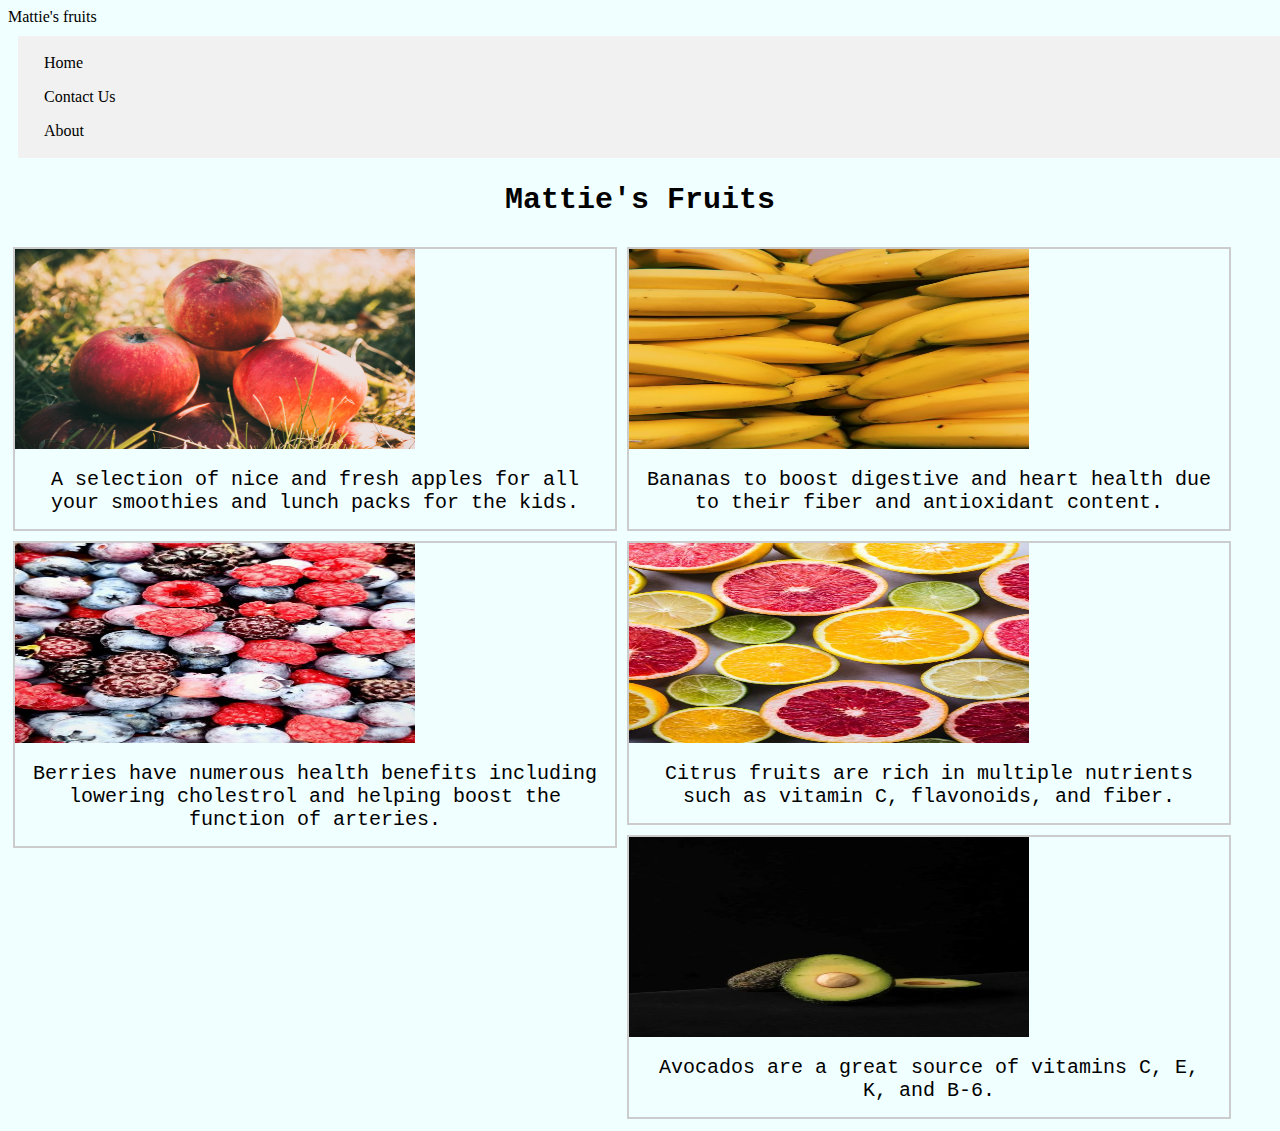
<file: index.html>
<!DOCTYPE html>
<html>
<head>
<meta name="viewport" content="width=device-width, initial-scale=1.0">
    <link rel="stylesheet" href="style.css"
          <title>Mattie's fruits</title>

</head>
<body>

<ul>
  <li><a href="index.html">Home</a></li>
  <li><a href="contact.html">Contact Us</a></li>
  <li><a href="about.html">About</a></li>
</ul>



<h2>Mattie's Fruits</h2>
<div class="gallery">
  <a target="_blank" href="apples.html">
    <img src="images/apple.jpg" alt="Apples" title="Apples" width="400" height="200">
  </a>
  <div class="desc">A selection of nice and fresh apples for all your smoothies and lunch packs for the kids.</div>
</div>

<div class="gallery">
  <a target="_blank" href="bananas.html">
    <img src="images/banana.jpg" alt="Bananas" title="Bananas" width="400" height="200">
  </a>
  <div class="desc">Bananas to boost digestive and heart health due to their fiber and antioxidant content.</div>
</div>

<div class="gallery">
  <a target="_blank" href="berries.html">
    <img src="images/berries.jpg" alt="Berries" title="Berries"  width="400" height="200">
  </a>
  <div class="desc">Berries have numerous health benefits including lowering cholestrol and helping boost the function of arteries.</div>
</div>
 
<div class="gallery">
  <a target="_blank" href="citrus.html">
    <img src="images/citrus.jpg" alt="Citrus" title="Citrus"  width="400" height="200">
  </a>
  <div class="desc">Citrus fruits are rich in multiple nutrients such as vitamin C, flavonoids, and fiber.</div>
  
</div>

<div class="gallery">
<a href="avocados.html" target="_blank"><img src="images/avocado.jpg" alt="Avocados" title="Avocados" width="400" height="200">
</a>
<div class="desc">Avocados are a great source of vitamins C, E, K, and B-6.</div>
    
</body>


</html>
</file>
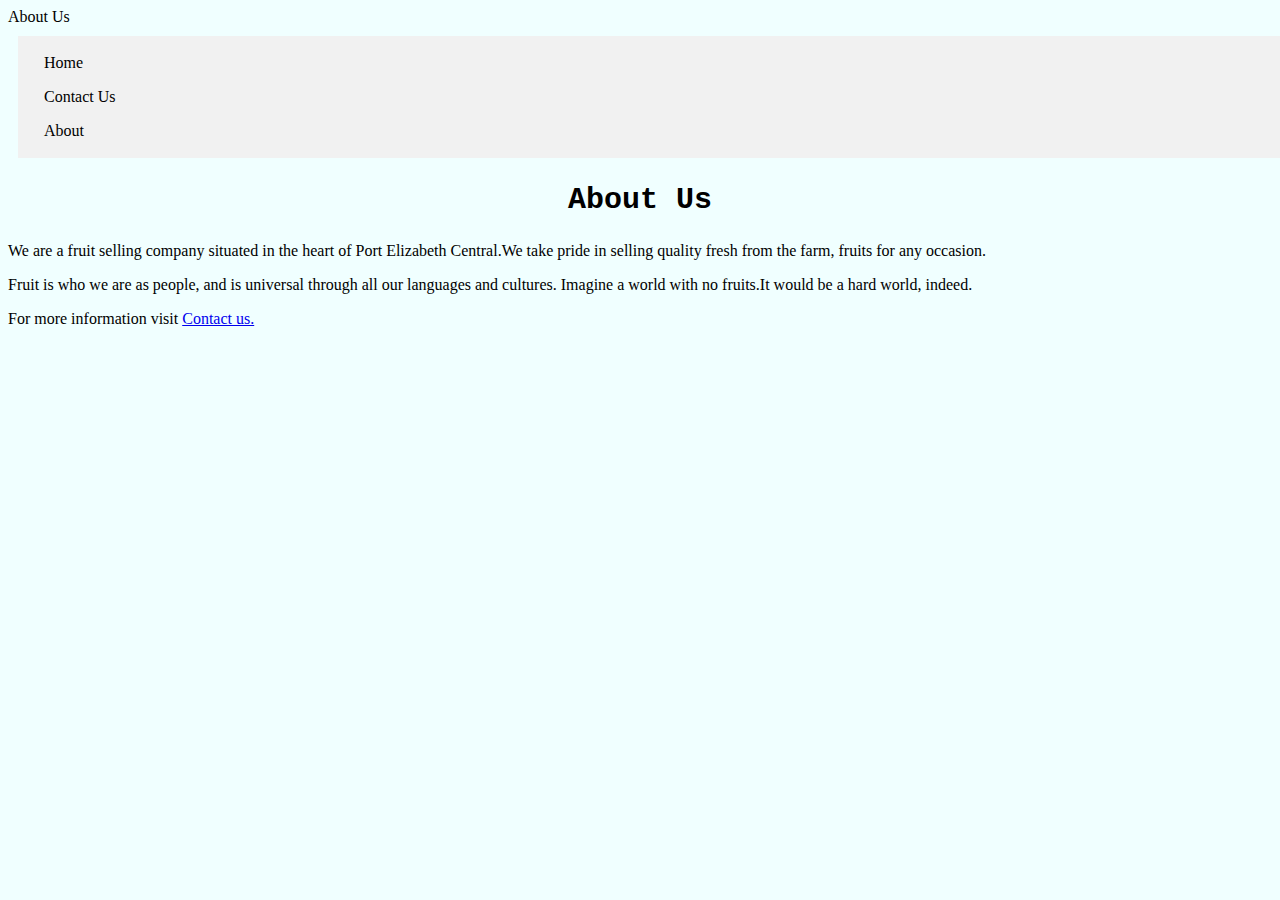
<file: about.html>
<!DOCTYPE html>
<html>
<head>
<meta name="viewport" content="width=device-width, initial-scale=1.0">
    <link rel="stylesheet" href="style.css"
<title>About Us </title>


</head>
<body>

<ul>
  <li><a href="index.html">Home</a></li>
  <li><a href="contact.html">Contact Us</a></li>
  <li><a href="about.html">About</a></li>
</ul>

<h2>About Us</h2>
    <p>We are a fruit selling company situated in the heart of Port Elizabeth Central.We take pride in selling quality fresh from the farm, fruits for any occasion.</p>
    <p>Fruit is  who we are as people, and is universal  through all our languages and cultures. Imagine a world with no fruits.It would be a hard world, indeed.
    </p>
    <p>For more information visit <a href="contact.html">Contact us.</a></p>
</body>
</html>
</file>
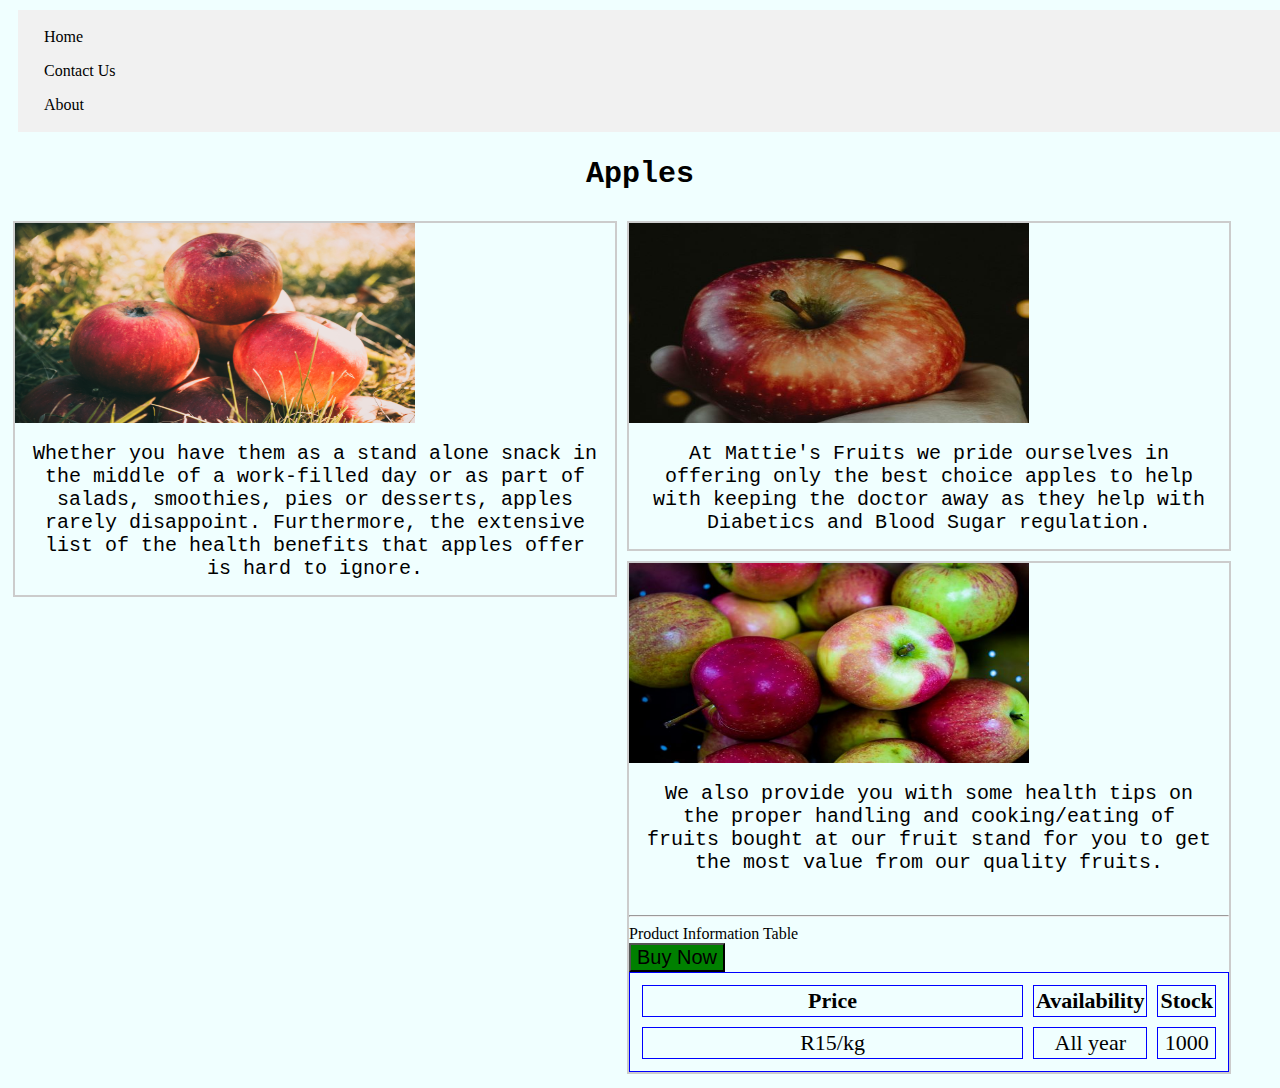
<file: apples.html>
<!DOCTYPE html>
<html>
<head>
<meta name="viewport" content="width=device-width, initial-scale=1.0">
    <link rel="stylesheet" href="style.css">
<title>Apples</title>


</head>
<body>

<ul>
  <li><a href="index.html">Home</a></li>
  <li><a href="contact.html">Contact Us</a></li>
  <li><a href="about.html">About</a></li>
</ul>


<h2>Apples</h2>
<div class="gallery">
  
    <img src="images/apple.jpg" alt="Apples" title="Apples" width="400" height="200">
  
  <div class="desc">Whether you have them as a stand alone snack in the middle of a work-filled day or as part of salads, smoothies, pies or desserts, apples rarely disappoint. Furthermore, the extensive list of the health benefits that apples offer is hard to ignore.</div>
</div>

<div class="gallery">
   <img src="images/apple1.jpg" alt="Apples" title="Apples" width="400" height="200">
  
  <div class="desc">At Mattie's Fruits we pride ourselves in offering only the best choice apples to help with keeping the doctor away as they help with Diabetics and Blood Sugar regulation.</div>
</div>


<div class="gallery">
  
    <img src="images/apple2.jpg" alt="Apples" title="Apples" width="400" height="200">
  
  <div class="desc">We also provide you with some health tips on the proper handling and cooking/eating of fruits bought at our fruit stand for you to get the most value from our quality fruits.
    </div>
    
    <br/>
    <hr/>
    <caption>Product Information Table</caption>
    <table>
    <tr>
        <th>Price</th>
        <th>Availability</th>
        <th>Stock</th>
        
        </tr>
        
        <tr>
        <td>R15/kg</td>
            <td>All year</td>
            <td>1000</td>
        
        </tr>
    
 <br>
        
        <button>Buy Now</button>
    
    
    
    </table>
</div>
</file>
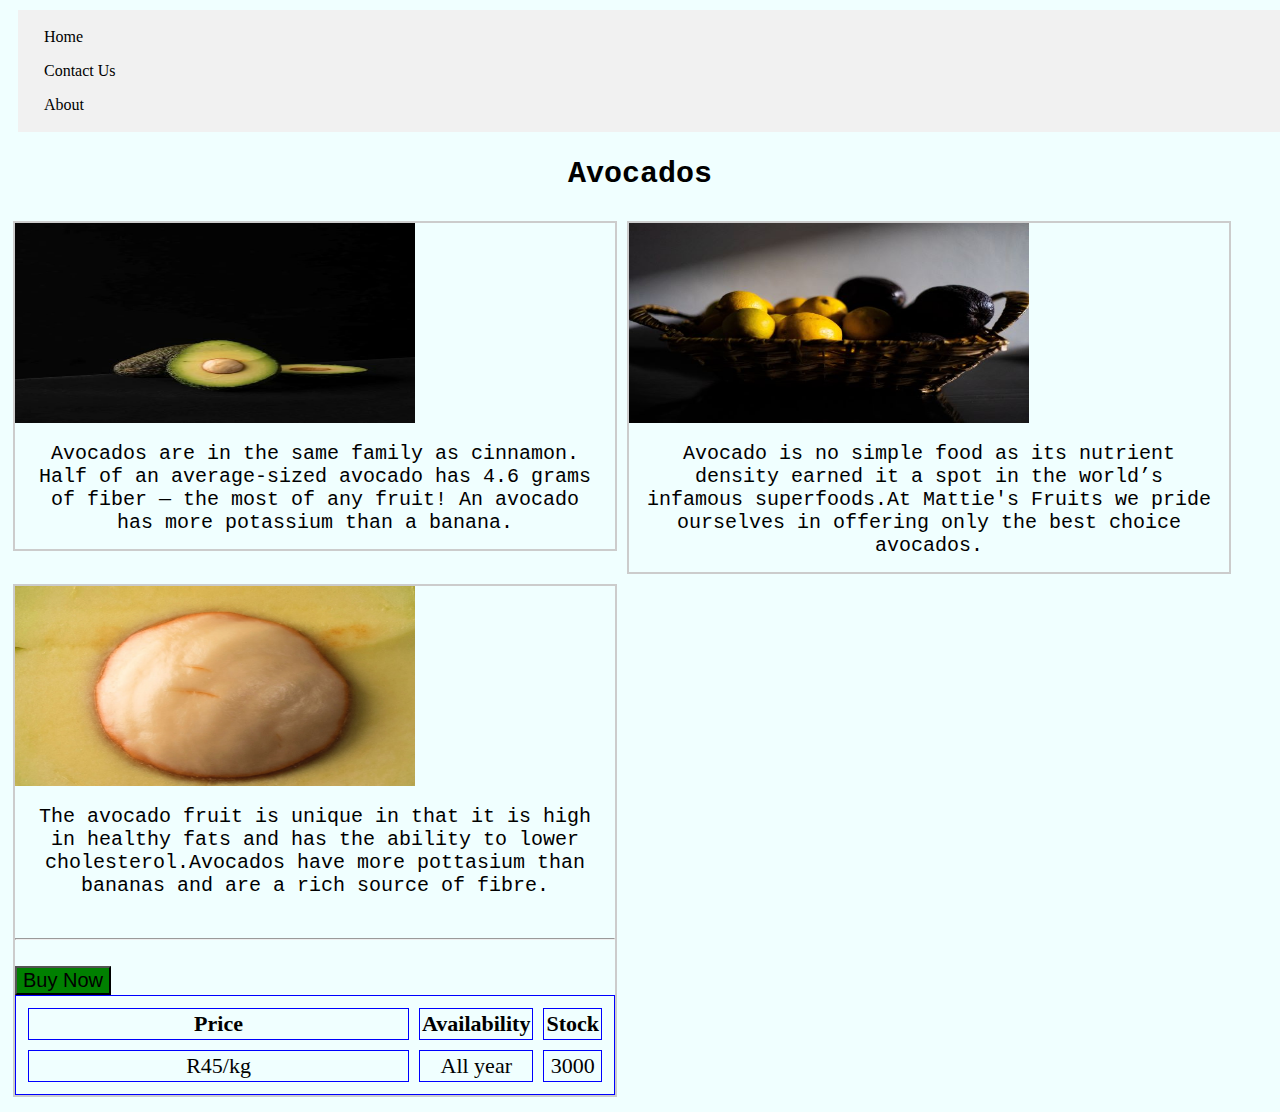
<file: avocados.html>
<!DOCTYPE html>
<html>
<head>
<meta name="viewport" content="width=device-width, initial-scale=1.0">
    <link rel="stylesheet" href="style.css">
<title>Avocados</title>


</head>
<body>

<ul>
  <li><a href="index.html">Home</a></li>
  <li><a href="contact.html">Contact Us</a></li>
  <li><a href="about.html">About</a></li>
</ul>


<h2>Avocados</h2>
<div class="gallery">
  
    <img src="images/avocado.jpg" alt="Apples" title="Apples" width="400" height="200">
  
  <div class="desc">
Avocados are in the same family as cinnamon. 
Half of an average-sized avocado has 4.6 grams of fiber — the most of any fruit! 
An avocado has more potassium than a banana.</div>
</div>

<div class="gallery">
   <img src="images/avo.jpg" alt="Apples" title="Apples" width="400" height="200">
  
  <div class="desc">Avocado is no simple food as its nutrient density earned it a spot in the world’s infamous superfoods.At Mattie's Fruits we pride ourselves in offering only the best choice avocados.</div>
</div>


<div class="gallery">
  
    <img src="images/avobutton.png" alt="Apples" title="Apples" width="400" height="200">
  
  <div class="desc">The avocado fruit is unique in that it is high in healthy fats and has the ability to lower cholesterol.Avocados have more pottasium than bananas and are a rich source of fibre.
    </div>
    
    <br/>
    <hr/>
    
    <table>
    <tr>
        <th>Price</th>
        <th>Availability</th>
        <th>Stock</th>
        
        </tr>
        
        <tr>
        <td>R45/kg</td>
            <td>All year</td>
            <td>3000</td>
        
        </tr>
    
 <br>
        
        <button>Buy Now</button>
    
    
    
    </table>
</div>
</file>
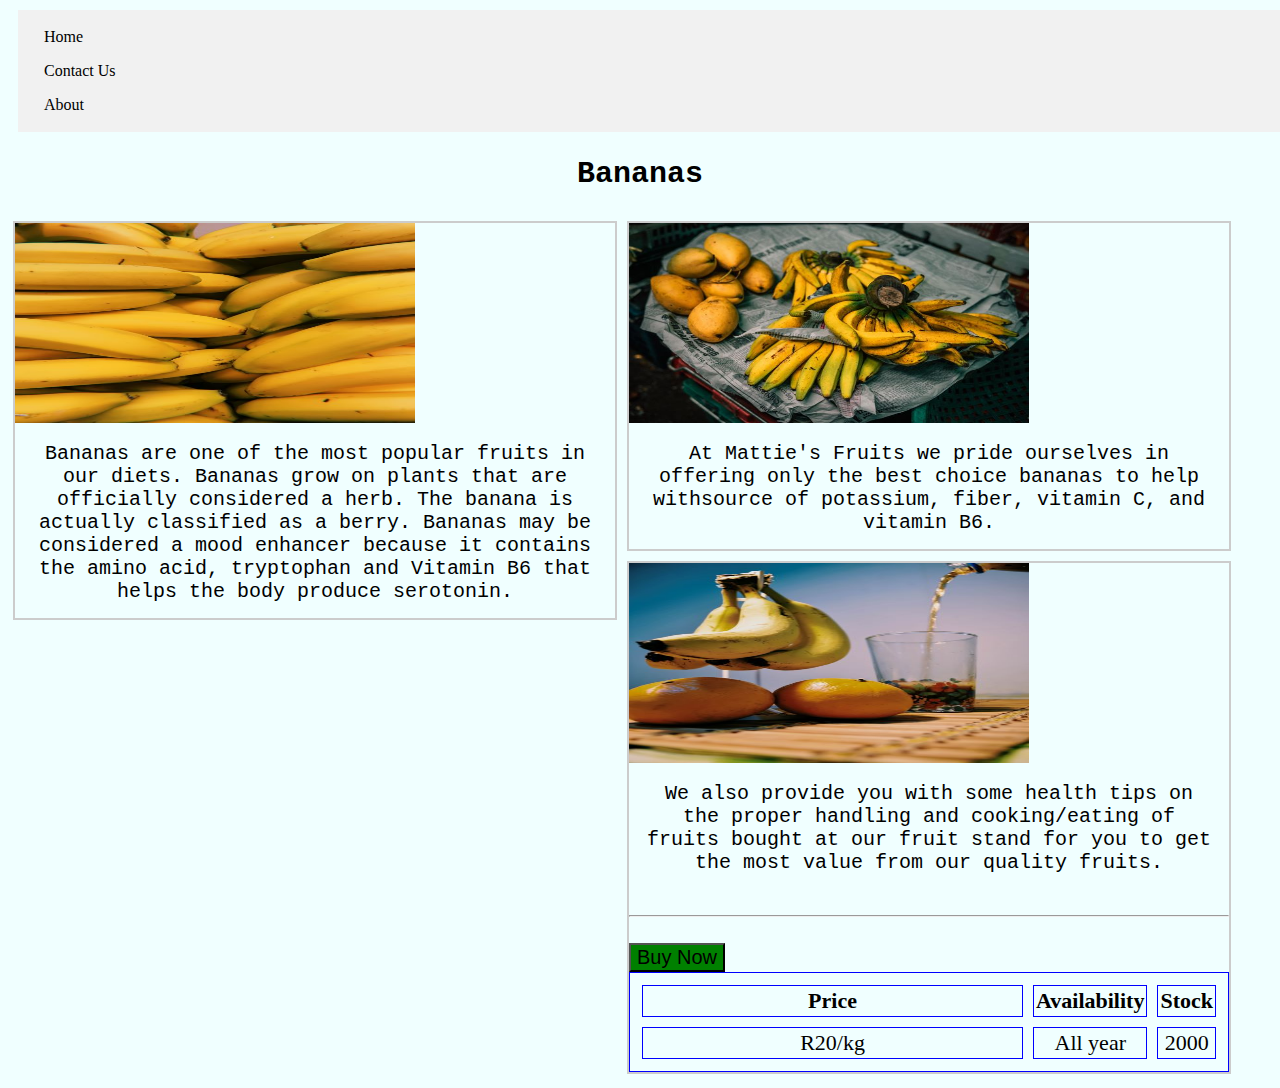
<file: bananas.html>
<!DOCTYPE html>
<html>
<head>
<meta name="viewport" content="width=device-width, initial-scale=1.0">
    <link rel="stylesheet" href="style.css">
<title>Bananas</title>


</head>
<body>

<ul>
  <li><a href="index.html">Home</a></li>
  <li><a href="contact.html">Contact Us</a></li>
  <li><a href="about.html">About</a></li>
</ul>


<h2>Bananas</h2>
<div class="gallery">
  
    <img src="images/banana.jpg" alt="Apples"  width="400" height="200">
  
  <div class="desc">Bananas are one of the most popular fruits in our diets. Bananas grow on plants that are officially considered a herb. The banana is actually classified as a berry. Bananas may be considered a mood enhancer because it contains the amino acid, tryptophan and Vitamin B6 that helps the body produce serotonin.</div>
</div>

<div class="gallery">
   <img src="images/banana1.jpg" alt="Apples"  width="400" height="200">
  
  <div class="desc">At Mattie's Fruits we pride ourselves in offering only the best choice bananas to help withsource of potassium, fiber, vitamin C, and vitamin B6.</div>
</div>


<div class="gallery">
  
    <img src="images/banana2.jpg" alt="Apples"  width="400" height="200">
  
  <div class="desc">We also provide you with some health tips on the proper handling and cooking/eating of fruits bought at our fruit stand for you to get the most value from our quality fruits.
    </div>
    
    <br/>
    <hr/>
    
    <table>
    <tr>
        <th>Price</th>
        <th>Availability</th>
        <th>Stock</th>
        
        </tr>
        
        <tr>
        <td>R20/kg</td>
            <td>All year</td>
            <td>2000</td>
        
        </tr>
    
 <br>
        
        <button>Buy Now</button>
    
    
    
    </table>
</div>
</file>
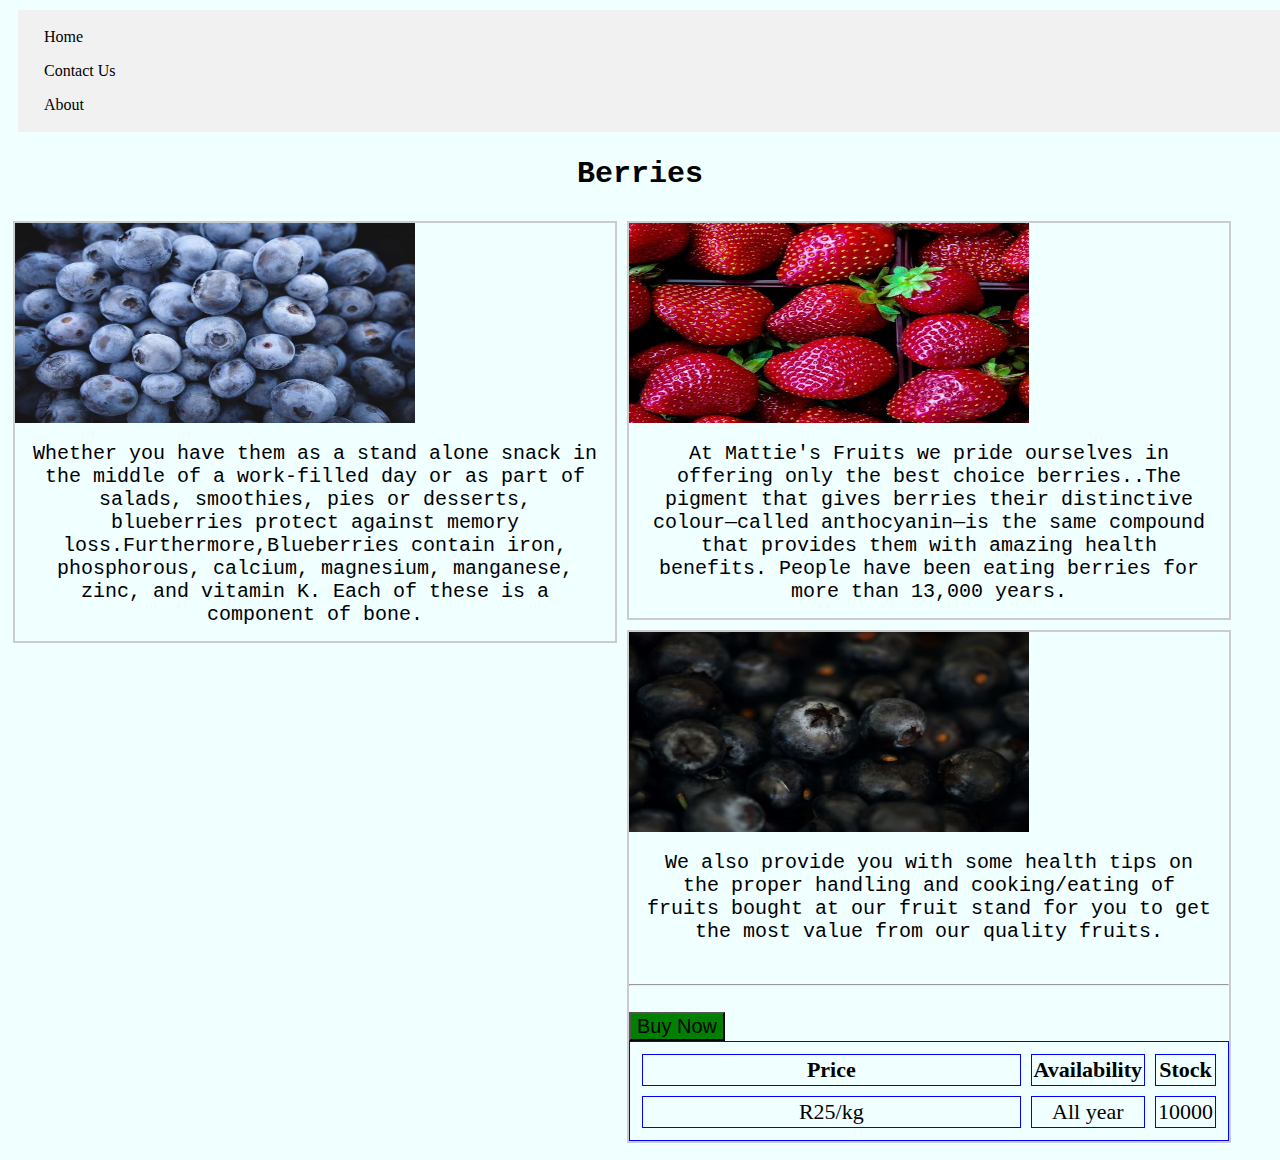
<file: berries.html>
<!DOCTYPE html>
<html>
<head>
<meta name="viewport" content="width=device-width, initial-scale=1.0">
    <link rel="stylesheet" href="style.css">
<title>Berries</title>


</head>
<body>

<ul>
  <li><a href="index.html">Home</a></li>
  <li><a href="contact.html">Contact Us</a></li>
  <li><a href="about.html">About</a></li>
</ul>


<h2>Berries</h2>
   
<div class="gallery">
  
    <img src="images/blueberries.jpg" alt="Blueberries" title="Blueberries" width="400" height="200">
  
  <div class="desc">Whether you have them as a stand alone snack in the middle of a work-filled day or as part of salads, smoothies, pies or desserts, blueberries protect against memory loss.Furthermore,Blueberries contain iron, phosphorous, calcium, magnesium, manganese, zinc, and vitamin K. Each of these is a component of bone.</div>
</div>

<div class="gallery">
   <img src="images/strawberries.jpg" alt="Strawberries" title="Strawberries" width="400" height="200">
  
  <div class="desc">At Mattie's Fruits we pride ourselves in offering only the best choice berries..The pigment that gives berries their distinctive colour—called anthocyanin—is the same compound that provides them with amazing health benefits. People have been eating berries for more than 13,000 years.</div>
</div>


<div class="gallery">
  
    <img src="images/blackberries.jpg" alt="Blackberries" title="Blackberries" width="400" height="200">
  
  <div class="desc">We also provide you with some health tips on the proper handling and cooking/eating of fruits bought at our fruit stand for you to get the most value from our quality fruits.
    </div>
    
    <br/>
    <hr/>
    
    <table>
    <tr>
        <th>Price</th>
        <th>Availability</th>
        <th>Stock</th>
        
        </tr>
        
        <tr>
        <td>R25/kg</td>
            <td>All year</td>
            <td>10000</td>
        
        </tr>
    
 <br>
        
        <button>Buy Now</button>
    
    
    
    </table>
</div>
</file>
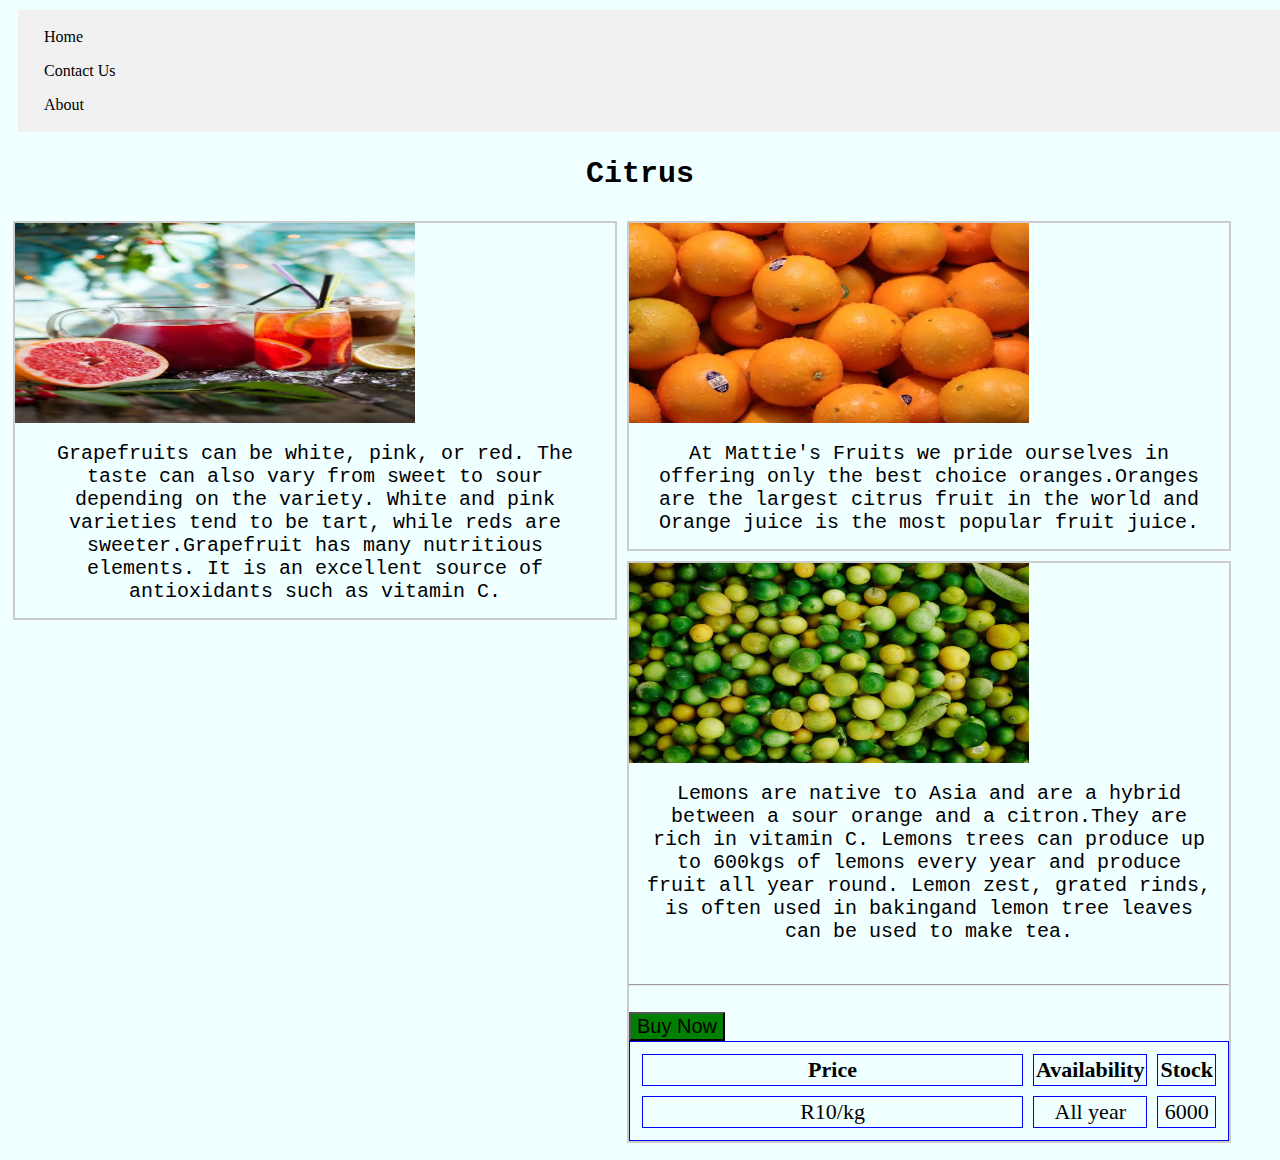
<file: citrus.html>
<!DOCTYPE html>
<html>
<head>
<meta name="viewport" content="width=device-width, initial-scale=1.0">
    <link rel="stylesheet" href="style.css">
<title>Citrus</title>


</head>
<body>

<ul>
  <li><a href="index.html">Home</a></li>
  <li><a href="contact.html">Contact Us</a></li>
  <li><a href="about.html">About</a></li>
</ul>


<h2>Citrus</h2>
<div class="gallery">
  
    <img src="images/grapefruits.jpg" alt="Citrus"  width="400" height="200">
  
  <div class="desc">Grapefruits can be white, pink, or red. The taste can also vary from sweet to sour depending on the variety. White and pink varieties tend to be tart, while reds are sweeter.Grapefruit has many nutritious elements. It is an excellent source of  antioxidants such as vitamin C.</div>
</div>

<div class="gallery">
   <img src="images/oranges.jpg" alt="Oranges"  width="400" height="200">
  
  <div class="desc">At Mattie's Fruits we pride ourselves in offering only the best choice oranges.Oranges are the largest citrus fruit in the world and Orange juice is the most popular fruit juice.</div>
</div>


<div class="gallery">
  
    <img src="images/lemons.jpg" alt="Lemons"  width="400" height="200">
  
  <div class="desc">Lemons are native to Asia and are a hybrid between a sour orange and a citron.They are rich in vitamin C.
Lemons trees can produce up to 600kgs of lemons every year and produce fruit all year round.
Lemon zest, grated rinds, is often used in bakingand lemon tree leaves can be used to make tea.
    </div>
    
    <br/>
    <hr/>
    
    <table>
    <tr>
        <th>Price</th>
        <th>Availability</th>
        <th>Stock</th>
                
        </tr>
        
        <tr>
        <td>R10/kg</td>
            <td>All year </td>
            <td>6000</td>
        
        </tr>
    
 <br>
        
        <button>Buy Now</button>
    
    
    
    </table>
</div>
</file>
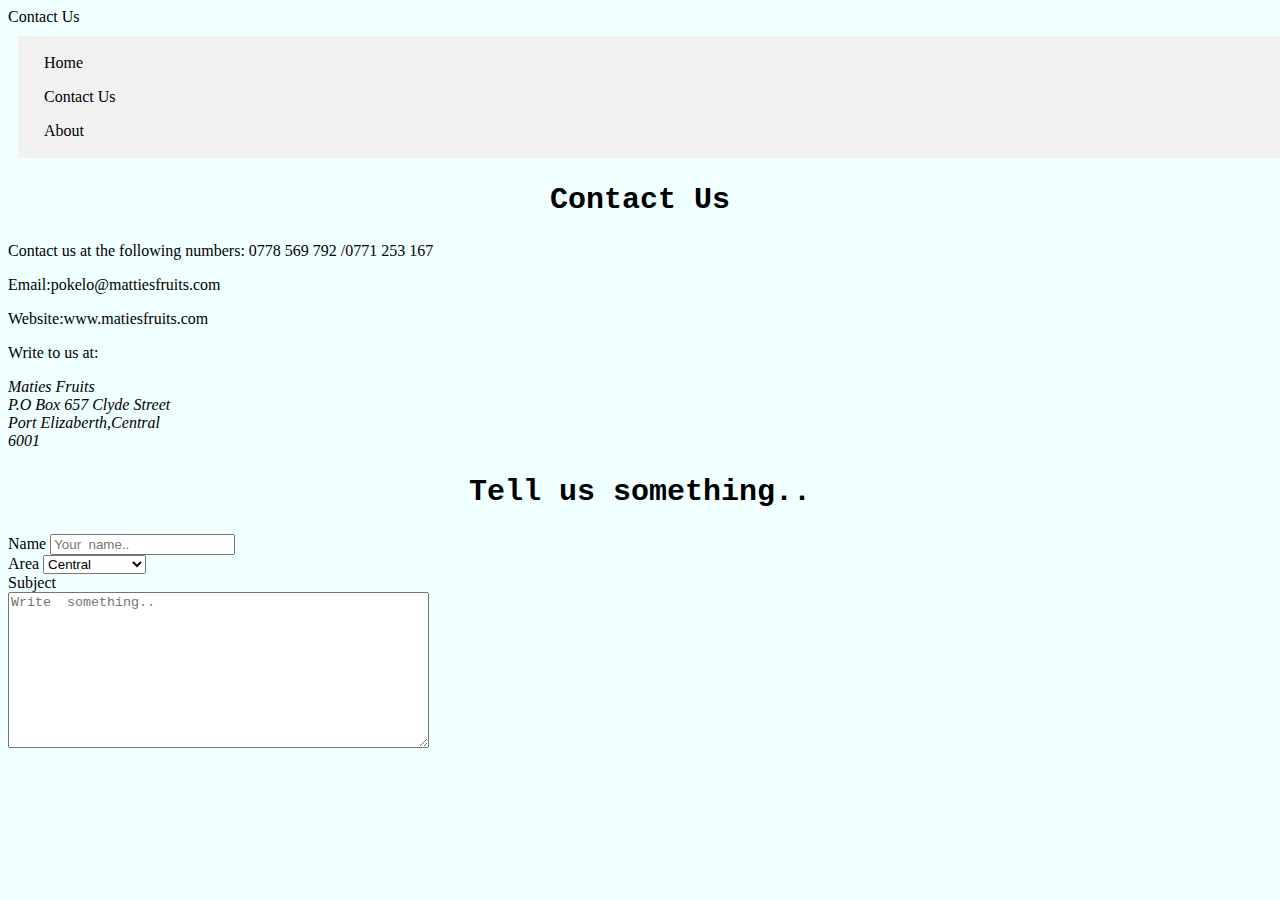
<file: contact.html>
<!DOCTYPE html>
<html>
<head>
<meta name="viewport" content="width=device-width, initial-scale=1.0">
    <link rel="stylesheet" href="style.css"
          <title>Contact Us</title>
</head>
<body>

<ul>
  <li><a href="index.html">Home</a></li>
  <li><a href="contact.html">Contact Us</a></li>
  <li><a href="about.html">About</a></li>
</ul>

<h2>Contact Us</h2>
    <p>Contact us at the following numbers: 0778 569 792 /0771 253 167</p>
    <p>Email:pokelo@mattiesfruits.com</p>
    <p>Website:www.matiesfruits.com</p>
    <p>Write to us at:</p><address>
    Maties Fruits <br/>
        P.O Box 657 Clyde Street<br/>
        Port Elizaberth,Central<br/>
        6001
    
    </address>
    
    <h2>Tell us something..</h2>
    <form>
        <label for="name">Name</label>
        <input type="text" id="name" name="name" placeholder="Your  name..">
        <br/>
        <label for="area">Area</label>
        <select id="area" name="area">
        <option value="Central">Central</option>
        <option value="Newton Park">Newton Park</option>
     <option value="Greenacres">Greenacres </option>
        <option value="Walmer">Walmer</option>
        <option value="South End">South End</option>
            <option value="New Brighton">New Brighton</option>
        <option value="KwaDwesi">KwaDwesi</option>
        </select>
        <br/>
        
        
    <label for="subject">Subject</label>
        <br/>
        <textarea id="subject" name="subject" placeholder="Write  something.." cols="50" rows="10"></textarea>
        
    </form>
    </body>
</html>
</file>
<file: style.css>
ul {
  list-style-type: none;
  margin: 10px;
  padding: 10px;
  background-color: #f1f1f1;
   width:100%; 
}



li a {
  display: block;
  color: #000;
  padding: 8px 16px;
  text-decoration: none;
 
    
}


li a:hover {
  background-color: #555;
  color: white;
}



div.gallery {
  margin: 5px;
  border: 2px solid #ccc;
  float: left;
  width: 600px;
}

div.gallery:hover {
  border: 2px solid #777;
}



div.desc {
  padding: 15px;
  text-align: center;
    font-family: monospace;
    font-size:20px;
}

body{

background-color: azure;
}

table,th,td{
text-align:center;
border: 1px solid blue;
padding:2px;
border-spacing:10px;
font-size:22px;
    width: 100%;
}
tr:n-th-child(odd){
background-color:#ccc;
}
caption{
font-family:sans serif;
font-size:25px;
text-align:center;
}

h2{
text-align: center;
    font-family: monospace;
    font-size: 30px;
    font-weight: bold;
    
}

button{
    
    background-color: green;
    font-size: 20px;
    cursor: pointer;
    display: inline-block;
    
}
</file>
